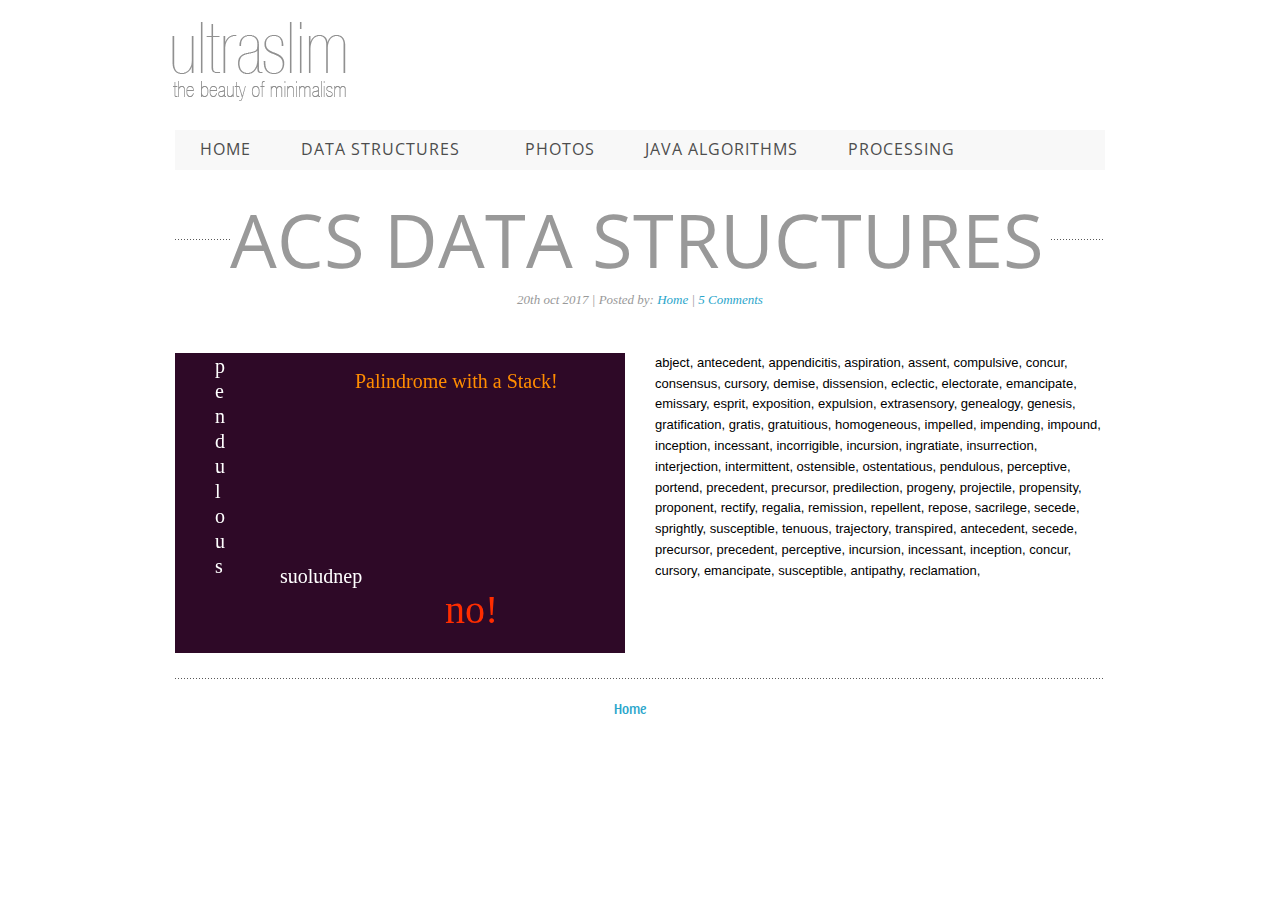
<file: stackDemo/index.html>
<html>
 <head> 
  <meta charset="UTF-8" /> 
  <link rel="stylesheet" type="text/css"
          href="https://fonts.googleapis.com/css?family=Sansita">
          <link rel="stylesheet" href="../stylesheets/foundation.min.css">
<link rel="stylesheet" href="../stylesheets/main.css">
<link rel="stylesheet" href="../stylesheets/app.css">
<!-- Google fonts -->
<link href='http://fonts.googleapis.com/css?family=Open+Sans+Condensed:300|Playfair+Display:400italic' rel='stylesheet' type='text/css' />

<!-- PLEASE NO CHANGES BELOW THIS LINE (UNTIL I SAY SO) -->
  <script language="javascript" type="text/javascript" src="libraries/p5.js"></script>
  <script language="javascript" type="text/javascript" src="libraries/p5.dom.js"></script>
  <script language="javascript" type="text/javascript" src="stackDemo.js"></script>
  <!-- OK, YOU CAN MAKE CHANGES BELOW THIS LINE AGAIN --> 
  <!-- this line removes any default padding and style. you might only need one of these values set. --> 
  <style> body {
        font-family: 'Sansita', sans-serif;
        font-size: 28px;
      }
    //body {padding: 0; margin: 0;} 
    </style> 
  <script language="javascript" type="text/javascript" src="stackDemo.js"></script>  
 </head> 
 <body> 
 <div class="row"> <a href="index.html"><img src="../images/logo.png" alt="" class="header_logo"></a> </div>
<div class="row page_wrap" style="margin-top:-2px">
  <!-- page wrap -->
  <div class="twelve columns">
    <!-- page wrap -->
    <div class="row">
      <div class="twelve columns header_nav" style="margin-bottom:0; box-shadow: none">
        <div class="twelve columns">
          <ul id="menu-header" class="nav-bar horizontal">
            <li><a href="../index.html">Home</a></li>
            <li class="has-flyout"> <a href="#">Data Structures</a><a href="#" class="flyout-toggle"></a>
              <ul class="flyout">
                <li class="has-flyout"><a href="index.html">Project1</a></li>
                <li class="has-flyout"><a href="project2.html">Project2</a></li>
                <li class="has-flyout"><a href="project3.html">Project3</a></li>
                <li class="has-flyout"><a href="project4.html">Project4</a></li>
                <li class="has-flyout"><a href="project5.html">Project5</a></li>
                <li class="has-flyout"><a href="contact.html">Contact Page</a></li>
              </ul>
            </li>
            <li><a href="galleries.html">Photos</a></li>
            <li><a href="portfolio.html">Java Algorithms</a></li>
            <li><a href="pinterest-style.html">Processing</a></li>
          </ul>
           <script>$('ul#menu-header').nav-bar();</script>
        </div>
      </div>
    </div>
    <!-- END Header -->
    <div class="row">
      <div class="blog_post">
        <!-- Begin Blog Post -->
        <div class="twelve columns" style="margin-bottom: 25px">
          <div class="heading_dots_grey  hide-for-smal">
            <h1 class="heading_supersize" style="margin-bottom:0"><span class="heading_bg"> ACS DATA STRUCTURES </span></h1>
          </div>
          <p class="post_meta"><em>20th oct 2017 | Posted by: <a href="../index.html">Home</a> | <a href="#">5 Comments</a></em></p>
        </div>
        <!--div class="six columns"> <img src="../images/bodie2.jpg" alt="" style="width:100%; margin-bottom: 25px"--> 
          <div class="six columns" id="sketch-holder">
      <!-- Our sketch will go here! -->
        </div>
       
   
        <div class="six columns">
          <p>abject, antecedent, appendicitis, aspiration, assent, compulsive, 
concur, consensus, cursory, demise, dissension, eclectic, electorate, 
emancipate, emissary, esprit, exposition, expulsion, extrasensory, genealogy, 
genesis, gratification, gratis, gratuitious, homogeneous, impelled, impending, 
impound, inception, incessant, incorrigible, incursion, ingratiate, insurrection, 
interjection, intermittent, ostensible, ostentatious, pendulous, perceptive, portend, 
precedent, precursor, predilection, progeny, projectile, propensity, proponent, rectify, 
regalia, remission, repellent, repose, sacrilege, secede, sprightly, susceptible, tenuous, 
trajectory, transpired, antecedent, secede, precursor, precedent, perceptive, incursion, 
incessant, inception, concur, cursory, emancipate, susceptible, antipathy, reclamation,
</p></p></p>
          
        </div>
      </div>
    </div>
    <div class="row">
      <div class="twelve columns">
        <ul id="menu3" class="footer_menu horizontal">
          <li><a href="../index.html">Home</a></li>
        </ul>
        <script>$('ul#menu3').nav-bar(); </script>
      </div>
    </div>
  </div>
  <!-- end page wrap) -->
</div>
<!-- end page wrap) -->
<!-- Included JS Files (Compressed) -->
<script src="../javascripts/foundation.min.js"></script>
<!-- Initialize JS Plugins -->
<script src="../javascripts/app.js"></script>
 </body>
</html>
</file>
<file: stylesheets/main.css>
/* Css Theme by CssTemplateHeaven - www.csstemplateheaven.com */

body {background: #fff}

.row {width: 960px}

.page_wrap {margin: 25px auto 25px; border-radius: 3px; background: #FFF}

.header_nav {background: #fff; padding: 10px 0 2px; margin-bottom: 25px; box-shadow: 0 1px 3px rgba(34, 25, 25, 0.4); z-index: 999}

.header_nav_fullwidth {background: #f8f8f8; padding: 10px 0 2px; margin-bottom: 25px; box-shadow: 0 1px 3px rgba(34, 25, 25, 0.4)}

.header_logo {padding-left: 10px; padding-top: 20px}
.header_logo img {border:none}

.blog_post {}
.post_meta {font-family: Georgia, "Times New Roman", Times, serif; font-style: italic; text-align: center; color: #999}
p {color: #000; font-size: 13px}
p.welcome_text {font-size: 180%; text-align:center; font-weight: normal; font-family:Georgia, "Times New Roman", Times, serif; font-style:italic}

h1,h2,h3,h4 {font-family:'Open Sans Condensed',sans-serif; font-weight: normal}
.heading_dots {background: url(../images/heading_dots_grey.png) repeat-x center}
.heading_dots_grey {background: url(../images/heading_dots_grey.png) repeat-x center}
.heading_bg {background:#FFF; padding: 0 6px 0 0}
.heading_center_bg {background:#FFF; padding:0 10px}

.heading_supersize {font-size: 74px; text-align:center; font-weight: normal; line-height: normal; margin:0 0 10px; color: #999}
.heading_largesize {font-size: 44px; text-align:center; font-weight: normal}

.dropcap_red, 
.dropcap_black {  
            border-radius: 100px 100px 100px 100px;
            display: block;
			float: left;
			font-size: 18px;
			line-height: 35px;
			margin: 4px 8px 0 0;
			text-align: center;
			width: 35px;
}

.dropcap_red {background: #FE563B; color: #FFF}
.dropcap_black {background: #000; color: #FFF}

.panel {background: #fafafa}

.panel.callout {background: #FE563B; border: 1px solid #CCC}

.panel.callout p, .panel.callout h4 {color: #fff}

ul.accordion > li.active {
    border-top: 3px solid #f34c31;
}

dl.tabs dd.active {
    border-top: 3px solid #f34c31;
    margin-top: -3px;
}

.nav-bar {margin-top: 0; background: #f8f8f8}
.nav-bar > li {border: 0; padding: 0; font-family: 'Open Sans Condensed',sans-serif; letter-spacing: 1px; box-shadow: none}
.nav-bar > li > a:first-child {font-size: 16px; text-transform: uppercase; padding: 0 25px}
.nav-bar > li:last-child {border: 0; box-shadow: none}
.nav-bar > li.active:hover { background: #f34c31; cursor: default; }{}
.nav-bar > li:hover { background: #f34c31; color: #000;         
        -webkit-transition: all .2s ease-in-out;
        -moz-transition: all .2s ease-in-out;
        -ms-transition: all .2s ease-in-out;
        -o-transition: all .2s ease-in-out;
        transition: all .2s ease-in-out; 
}

.nav-bar > li > a { color: #4d4d4d}
.nav-bar > li > a:hover { color: #fff;}
.active a {background:#000; color: #FFF}

.nav-bar > li.has-flyout > a:first-child:after { content: ""; display: block; width: 0; height: 0; border: solid 5px; border-color: #f8f8f8 transparent transparent transparent; position: absolute; right: 20px; top: 17px; }

.nav-bar > li.has-flyout > a:hover:first-child:after { content: ""; display: block; width: 0; height: 0; border: solid 5px; border-color: #f8f8f8 transparent transparent transparent; position: absolute; right: 20px; top: 17px; }


.flyout {background: #f3f3f3; border-radius: 5px; border: 0; margin-top: -1px; box-shadow: 0 3px 10px rgba(0, 0, 0, 0.7);}

ul.flyout li, .nav-bar li ul li { border-left: 0}
ul.flyout li a, .nav-bar li ul li a { background: #f3f3f3; color:#000; border: 0; font-size: 16px;}
ul.flyout li a:hover, .nav-bar li ul li a:hover { background: #f34c31; color: #fff; border: 0;         
        -webkit-transition: all .2s ease-in-out;
        -moz-transition: all .2s ease-in-out;
        -ms-transition: all .2s ease-in-out;
        -o-transition: all .2s ease-in-out;
        transition: all .2s ease-in-out; 
		}
		
/* nav bar vertical */


.nav-bar.vertical > li {border:0}

.nav-bar.vertical > li:last-child {border:0}
		
/* gallery menu */

.gallery-nav-bar {list-style:none; text-align: center; padding-top:10px; font-family: 'Open Sans Condensed',sans-serif; letter-spacing: 2px; text-transform: uppercase}
.gallery-nav-bar li {display: inline-block; margin-right: 1px}

.gallery-nav-bar li {padding: 3px 12px}

.gallery-nav-bar li a {color: #000; padding: 3px 12px}

.gallery-nav-bar li a:hover {background: #C02702; color: #FFF; padding: 3px 12px; border-radius: 3px}


/* footer menu */

.footer_menu {text-align:center; background: url(../images/heading_dots_grey.png) repeat-x top; margin: 25px 0 0; padding: 20px 0}
.footer_menu li {display: inline; list-style: none; margin-right: 20px}




/**************************************************************************************/
/*------------------------------------ pricing tables -------------------------------*/
/************************************************************************************/

/*Pricing box*/
.pricing_box  { border: 1px solid #ccc; float: left; text-align: center; padding: 0 0 20px 0; margin-top: 25px; margin-left:-1px; box-shadow: 0 2px 10px -4px rgba(0, 0, 0, 0.5); -moz-box-shadow: 0 2px 10px -4px rgba(0, 0, 0, 0.5); background: #fff;}
.pricing_box.radius-left { -webkit-border-top-left-radius: 5px; border-top-left-radius: 5px; -moz-border-top-left-radius: 5px; -webkit-border-bottom-left-radius: 5px; border-bottom-left-radius: 5px; -moz-border-bottom-left-radius: 5px;}
.pricing_box.radius-right { -webkit-border-top-right-radius: 5px; border-top-right-radius: 5px; -moz-border-top-right-radius: 5px; -webkit-border-bottom-right-radius: 5px; border-bottom-right-radius: 5px; -moz-border-bottom-right-radius: 5px;}
.pricing_box .header  { text-shadow: 0 1px 1px #fff; border-bottom: 1px solid #ccc; background: url(../images/price.bg.png) repeat; -webkit-border-top-right-radius: 5px; border-top-right-radius: 5px; -moz-border-top-right-radius: 5px; -webkit-border-top-left-radius: 5px; border-top-left-radius: 5px; -moz-border-top-left-radius: 5px;}
.pricing_box .header { width: 100%; height: 68px; }
.pricing_box .header span { position: relative; top: 20px; font-size: 16px; font-weight: bold; line-height: 28px;}
.pricing_box .header span.info { position: relative; font-size: 12px; font-weight: normal; top: 2px; display: block; color: gray; } 
.pricing_box p { line-height: 28px;}
.pricing_box ul { list-style: none; margin: 0 0 15px 0!important; text-align: left;}

.cols-2 .pricing_box { width: 49.8%; margin-bottom:50px; }
.cols-3 .pricing_box  { width: 33%;  margin-bottom:50px;}
.cols-4 .pricing_box { width: 24.8%; font-size: 1em; }
.cols-5 .pricing_box { width: 19.5%; font-size: 0.9em;}

.pricing_box ul li { line-height: 4em; padding-left: 20px!important; margin-left:0; list-style-type: none!important;}
.pricing_box ul li.odd { background: #F9F9F9;}
.pricing_box ul li.even { background: #fff;}
.pricing_box strong { background:no-repeat 0 -9999px; height: 12px; padding-left: 20px; font-style: normal; color: gray; }
.pricing_box strong.no { background-position: 0 0;}
.pricing_box strong.yes { background-position: 0 -15px;}
.pricing_box strong.single { background-position: 0 -30px; }
.pricing_box strong.unlim { background-position: 0 -45px; }
.pricing_box strong.more{ background:no-repeat 0 0; height: 20px; width: 20px; cursor: pointer; float: right; padding: 0; margin: 14px 14px 0 0;}
.pricing_box strong.nopad { padding: 0;}
.pricing_box h3{ margin: 20px 0; font-size: 22px; display: block;}
.pricing_box h3 em{ font-size: 12px; font-weight: normal;}

.pricing_box p.button { height: 40px; background:no-repeat left 0; float: none; }
.pricing_box p.button a { font-size: 16px; font-weight:bold; line-height: 40px; background:no-repeat right -40px; padding:0 40px; }

.pricing_box p.button:hover {background-position:left -80px;}
.pricing_box p.button a:hover{background-position:right -120px;}

.pricing_box.large { position: relative; z-index: 9; margin-top: 0px; -moz-box-shadow: 0 1px 10px #cbcbcb; -webkit-box-shadow: 0 1px 10px #cbcbcb; box-shadow: 0px 1px 10px #cbcbcb; padding: 0 0 40px 0; border-radius: 5px;}
.pricing_box.large .header { color: #303E0E; text-shadow:0 1px 0 #C7DD90; height: 88px; background: url(../images/price.bg.signup.png) repeat; border-bottom: 1px solid #b2d850;}
.pricing_box.large .header  span{ top: 30px; }
.pricing_box.large .header  span.info{ top: 14px; color: #576e1f; text-shadow:none; }

.pricing_box.large p.button { background-position:left -160px;}
.pricing_box.large p.button a{ background-position:right -200px; color: #303E0E; text-shadow:0 1px 0 #C7DD90;  }

.pricing_box.large p.button:hover { background-position:left -240px;}
.pricing_box.large p.button a:hover{ background-position:right -280px; }

/*-------------------------------------------------------------------------------------------------*/
/* Masonry
/*-------------------------------------------------------------------------------------------------*/

.centered { margin: 0 auto; }

.box {
  margin: 5px;
  padding: 10px;
  background: #fff;
  border: 1px solid #ccc;
  box-shadow: 0 1px 3px rgba(34, 25, 25, 0.4);
  font-size: 100%;
  line-height: 1.4em;
  float: left;
}

.box p {font-size: 12px; margin: 0; padding: 12px 0}

.box h2 {
  font-size: 14px;
  font-weight: 200;
}

.box h4 {
  margin-bottom: 0; font-size: 14px; font-family:Georgia, "Times New Roman", Times, serif; padding: 0px;
}

.box img,
#tumblelog img {
  display: block;
  width: 100%;
}


.box_comment {background: #F2F0F0; border-bottom: 1px solid white; padding: 8px; border-bottom: 1px solid #D9D4D4; border-top: 1px solid #FCFAFA; overflow: hidden;}
.box_comment p {font-size: 11px; padding: 0px; margin:0}

.rtl .box {
  float: right;
  text-align: right; 
  direction: rtl;
}

.col1 {width: 80px}
.col2 {width: 222px}
.col3 {width: 280px}
.col4 {width: 380px}
.col5 {width: 480px}

.col1 img { max-width: 80px; }
.col2 img { max-width: 211px; }
.col3 img { max-width: 280px; }
.col4 img { max-width: 380px; }
.col5 img { max-width: 480px; }

/* fluid masonry */

.box_fluid {
  margin-bottom: 1.4%;
  padding: 0;
  background: #FFF;
  box-shadow: 0 1px 3px rgba(34, 25, 25, 0.4);
  font-size: 100%;
  line-height: 1.4em;
  float: left;
}

.box_fluid_inner {padding: 0 15px 0}

.col_fluid {width: 32%}
.col_fluid img {width: 100%}
</file>
<file: stylesheets/app.css>
/* Artfully masterminded by ZURB  */

/* -------------------------------------------------- 
   Table of Contents
-----------------------------------------------------
:: Shared Styles
:: Page Name 1
:: Page Name 2
*/


/* -----------------------------------------
   Shared Styles
----------------------------------------- */



/* -----------------------------------------
   Page Name 1
----------------------------------------- */




/* -----------------------------------------
   Page Name 2
----------------------------------------- */
</file>
